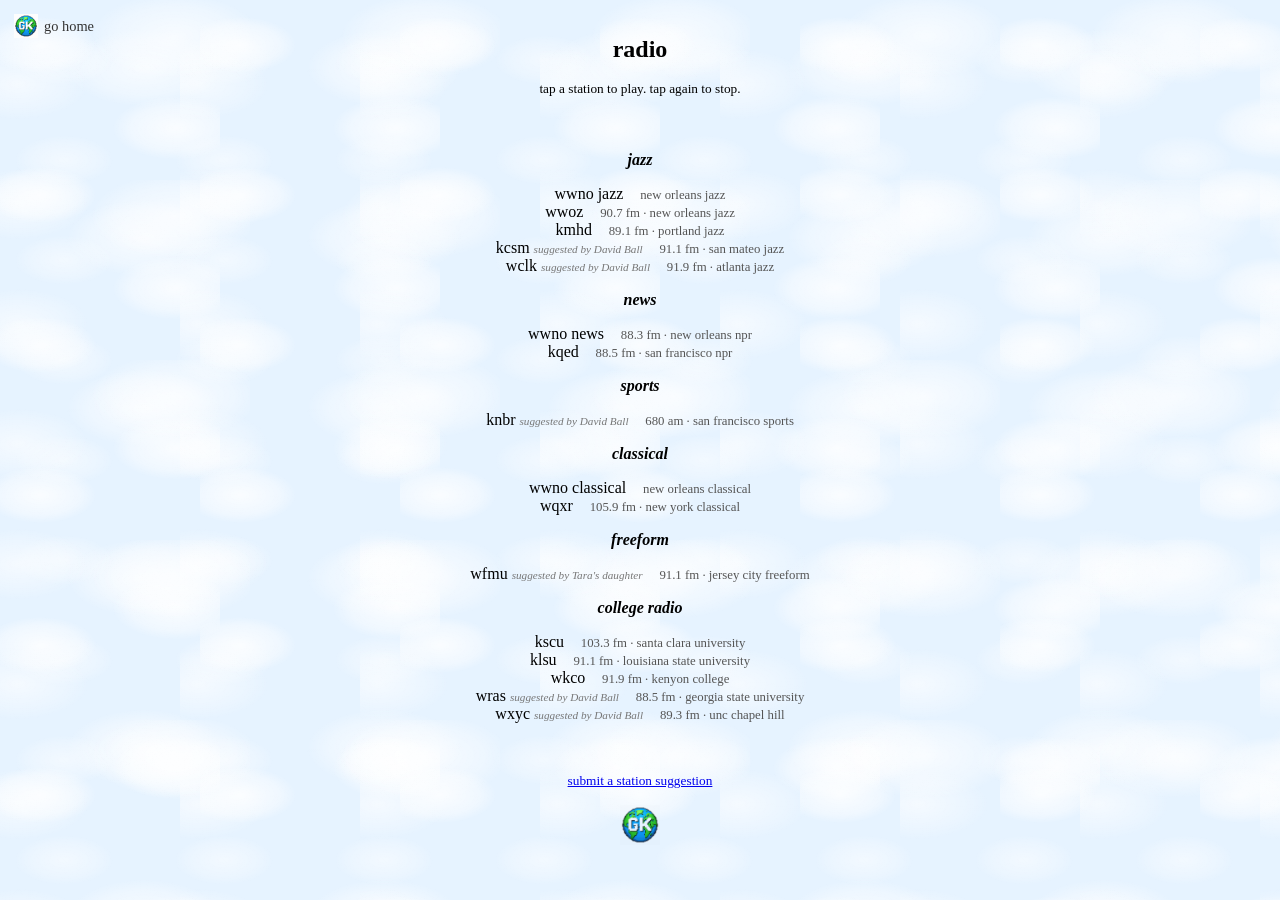
<file: index.html>
<!DOCTYPE html>
<html>
<head>
    <title>radio</title>
    <meta charset="utf-8">
    <meta name="viewport" content="width=device-width, initial-scale=1.0">
    <link rel="apple-touch-icon" sizes="180x180" href="/favicon_io/apple-touch-icon.png">
    <link rel="icon" type="image/png" sizes="32x32" href="/favicon_io/favicon-32x32.png">
    <link rel="icon" type="image/png" sizes="16x16" href="/favicon_io/favicon-16x16.png">
    <link rel="shortcut icon" href="/favicon_io/favicon.ico">
    <link rel="stylesheet" href="style.css">
</head>
<body>

<a href="https://gracekantrow.com" style="position:fixed;top:14px;left:14px;display:flex;align-items:center;gap:6px;text-decoration:none;color:#333;font-family:'Times New Roman',Times,serif;font-size:0.9em;z-index:100;">
  <img src="/favicon_io/apple-touch-icon.png" width="24" height="24" alt="globe" style="mix-blend-mode:multiply;">
  go home
</a>

<center>

<h1>radio</h1>

<p><small>tap a station to play. tap again to stop.</small></p>

<div id="now-playing"></div>

<div id="station-list">
    <p class="section-header"><b><i>jazz</i></b></p>
    <div class="station" data-stream="https://tektite.streamguys1.com:5145/wwnojazz" data-name="wwno jazz">
        <span class="station-name">wwno jazz</span>
        <span class="station-desc">new orleans jazz</span>
    </div>
    <div class="station" data-stream="https://wwoz-sc.streamguys1.com/wwoz-hi.mp3" data-name="wwoz">
        <span class="station-name">wwoz</span>
        <span class="station-desc">90.7 fm · new orleans jazz</span>
    </div>
    <div class="station" data-stream="https://stream5.opb.org/kmhd_web.mp3" data-name="kmhd">
        <span class="station-name">kmhd</span>
        <span class="station-desc">89.1 fm · portland jazz</span>
    </div>
    <div class="station" data-stream="https://ice5.securenetsystems.net/KCSM" data-name="kcsm">
        <span class="station-name">kcsm <span class="suggested-by">suggested by David Ball</span></span>
        <span class="station-desc">91.1 fm · san mateo jazz</span>
    </div>
    <div class="station" data-stream="https://playerservices.streamtheworld.com/api/livestream-redirect/WCLKFM.mp3?uuid=kj1o1gx8c" data-name="wclk">
        <span class="station-name">wclk <span class="suggested-by">suggested by David Ball</span></span>
        <span class="station-desc">91.9 fm · atlanta jazz</span>
    </div>

    <p class="section-header"><b><i>news</i></b></p>
    <div class="station" data-stream="https://tektite.streamguys1.com:5145/wwnolive" data-name="wwno news">
        <span class="station-name">wwno news</span>
        <span class="station-desc">88.3 fm · new orleans npr</span>
    </div>
    <div class="station" data-stream="https://streams.kqed.org/kqedradio" data-name="kqed">
        <span class="station-name">kqed</span>
        <span class="station-desc">88.5 fm · san francisco npr</span>
    </div>

    <p class="section-header"><b><i>sports</i></b></p>
    <div class="station" data-stream="https://14993.live.streamtheworld.com/KNBRAMAAC.aac" data-name="knbr">
        <span class="station-name">knbr <span class="suggested-by">suggested by David Ball</span></span>
        <span class="station-desc">680 am · san francisco sports</span>
    </div>

    <p class="section-header"><b><i>classical</i></b></p>
    <div class="station" data-stream="https://tektite.streamguys1.com:5145/wwnoclassical" data-name="wwno classical">
        <span class="station-name">wwno classical</span>
        <span class="station-desc">new orleans classical</span>
    </div>
    <div class="station" data-stream="https://opera-stream.wqxr.org/wqxr-tunein" data-name="wqxr">
        <span class="station-name">wqxr</span>
        <span class="station-desc">105.9 fm · new york classical</span>
    </div>

    <p class="section-header"><b><i>freeform</i></b></p>
    <div class="station" data-stream="https://stream0.wfmu.org/freeform-128k" data-name="wfmu">
        <span class="station-name">wfmu <span class="suggested-by">suggested by Tara's daughter</span></span>
        <span class="station-desc">91.1 fm · jersey city freeform</span>
    </div>

    <p class="section-header"><b><i>college radio</i></b></p>
    <div class="station" data-stream="https://kscu.streamguys1.com/live?kscu-site=1775675439654" data-name="kscu">
        <span class="station-name">kscu</span>
        <span class="station-desc">103.3 fm · santa clara university</span>
    </div>
    <div class="station" data-stream="https://listen.lsureveille.com/stream" data-name="klsu">
        <span class="station-name">klsu</span>
        <span class="station-desc">91.1 fm · louisiana state university</span>
    </div>
    <div class="station" data-stream="https://wkco-proxy.gracekantrow.workers.dev" data-name="wkco">
        <span class="station-name">wkco</span>
        <span class="station-desc">91.9 fm · kenyon college</span>
    </div>
    <div class="station" data-stream="https://26223.live.streamtheworld.com/WRASFM.mp3" data-name="wras">
        <span class="station-name">wras <span class="suggested-by">suggested by David Ball</span></span>
        <span class="station-desc">88.5 fm · georgia state university</span>
    </div>
    <div class="station" data-stream="https://audio-mp3.ibiblio.org/wxyc.mp3" data-name="wxyc">
        <span class="station-name">wxyc <span class="suggested-by">suggested by David Ball</span></span>
        <span class="station-desc">89.3 fm · unc chapel hill</span>
    </div>
</div>

<p id="status"></p>

<p><small><a href="submissions.html">submit a station suggestion</a></small></p>

<p><img src="/favicon_io/apple-touch-icon.png" width="40" height="40" alt="logo" style="mix-blend-mode: multiply;"></p>

</center>

<audio id="player" preload="none"></audio>

<script src="radio.js"></script>

</body>
</html>
</file>
<file: style.css>
body {
    background-color: #e6f3ff;
    background-image:
        radial-gradient(ellipse 80px 40px at 20% 30%, rgba(255,255,255,0.8) 0%, rgba(255,255,255,0.4) 50%, transparent 70%),
        radial-gradient(ellipse 120px 60px at 70% 20%, rgba(255,255,255,0.7) 0%, rgba(255,255,255,0.3) 50%, transparent 70%),
        radial-gradient(ellipse 100px 50px at 10% 70%, rgba(255,255,255,0.6) 0%, rgba(255,255,255,0.2) 50%, transparent 70%),
        radial-gradient(ellipse 90px 45px at 80% 80%, rgba(255,255,255,0.8) 0%, rgba(255,255,255,0.4) 50%, transparent 70%),
        radial-gradient(ellipse 70px 35px at 40% 60%, rgba(255,255,255,0.5) 0%, rgba(255,255,255,0.2) 50%, transparent 70%),
        radial-gradient(ellipse 110px 55px at 60% 40%, rgba(255,255,255,0.7) 0%, rgba(255,255,255,0.3) 50%, transparent 70%);
    background-size: 200px 150px, 250px 180px, 180px 120px, 220px 160px, 160px 100px, 240px 170px;
    font-family: inherit;
    margin: 0;
    padding: 20px;
}

center {
    max-width: 400px;
    margin: 0 auto;
}

h1 {
    font-size: 1.5em;
    margin-bottom: 0.3em;
}

#now-playing {
    min-height: 1.4em;
    margin-bottom: 1em;
    font-style: italic;
}

#station-list {
    margin: 1em 0;
}

.suggested-by {
    font-size: 0.7em;
    color: #777;
    font-style: italic;
    font-weight: normal;
}


    margin: 1.2em 0 0.2em 10px;
    font-size: 0.9em;
}

.station {
    display: flex;
    justify-content: space-between;
    align-items: baseline;
    padding: 6px 10px;
    margin: 4px 0;
    cursor: pointer;
    border: 1px solid transparent;
    text-decoration: none;
    color: inherit;
}

.station:hover {
    text-decoration: underline;
}

.station.active {
    font-weight: bold;
}

.station.loading {
    opacity: 0.6;
}

.station-name {
    font-size: 1em;
}

.station-desc {
    font-size: 0.8em;
    color: #555;
    margin-left: 1em;
    text-align: right;
}

.station.active .station-desc {
    color: #333;
}


#status {
    font-size: 0.8em;
    color: #666;
    min-height: 1.2em;
}

/* submissions form */
#submission-form {
    text-align: left;
    display: inline-block;
    width: 100%;
    max-width: 320px;
}

.form-row {
    margin: 0.7em 0;
    display: flex;
    flex-direction: column;
    gap: 3px;
}

.form-row label {
    font-size: 0.85em;
}

.form-row input,
.form-row select,
.form-row textarea {
    font-family: inherit;
    font-size: 0.9em;
    padding: 4px 6px;
    border: 1px solid #aac;
    background: rgba(255,255,255,0.7);
    width: 100%;
    box-sizing: border-box;
}

.form-row textarea {
    resize: vertical;
}

button[type="submit"] {
    margin-top: 0.8em;
    font-family: inherit;
    font-size: 0.9em;
    padding: 5px 18px;
    cursor: pointer;
    background: rgba(255,255,255,0.7);
    border: 1px solid #aac;
}

button[type="submit"]:hover {
    background: rgba(255,255,255,0.95);
}

#form-status {
    font-size: 0.85em;
    font-style: italic;
    min-height: 1.2em;
}

/* admin */
.submission-entry {
    border-bottom: 1px solid rgba(0,0,100,0.1);
    padding: 0.5em 0;
    text-align: left;
    max-width: 360px;
}
</file>
